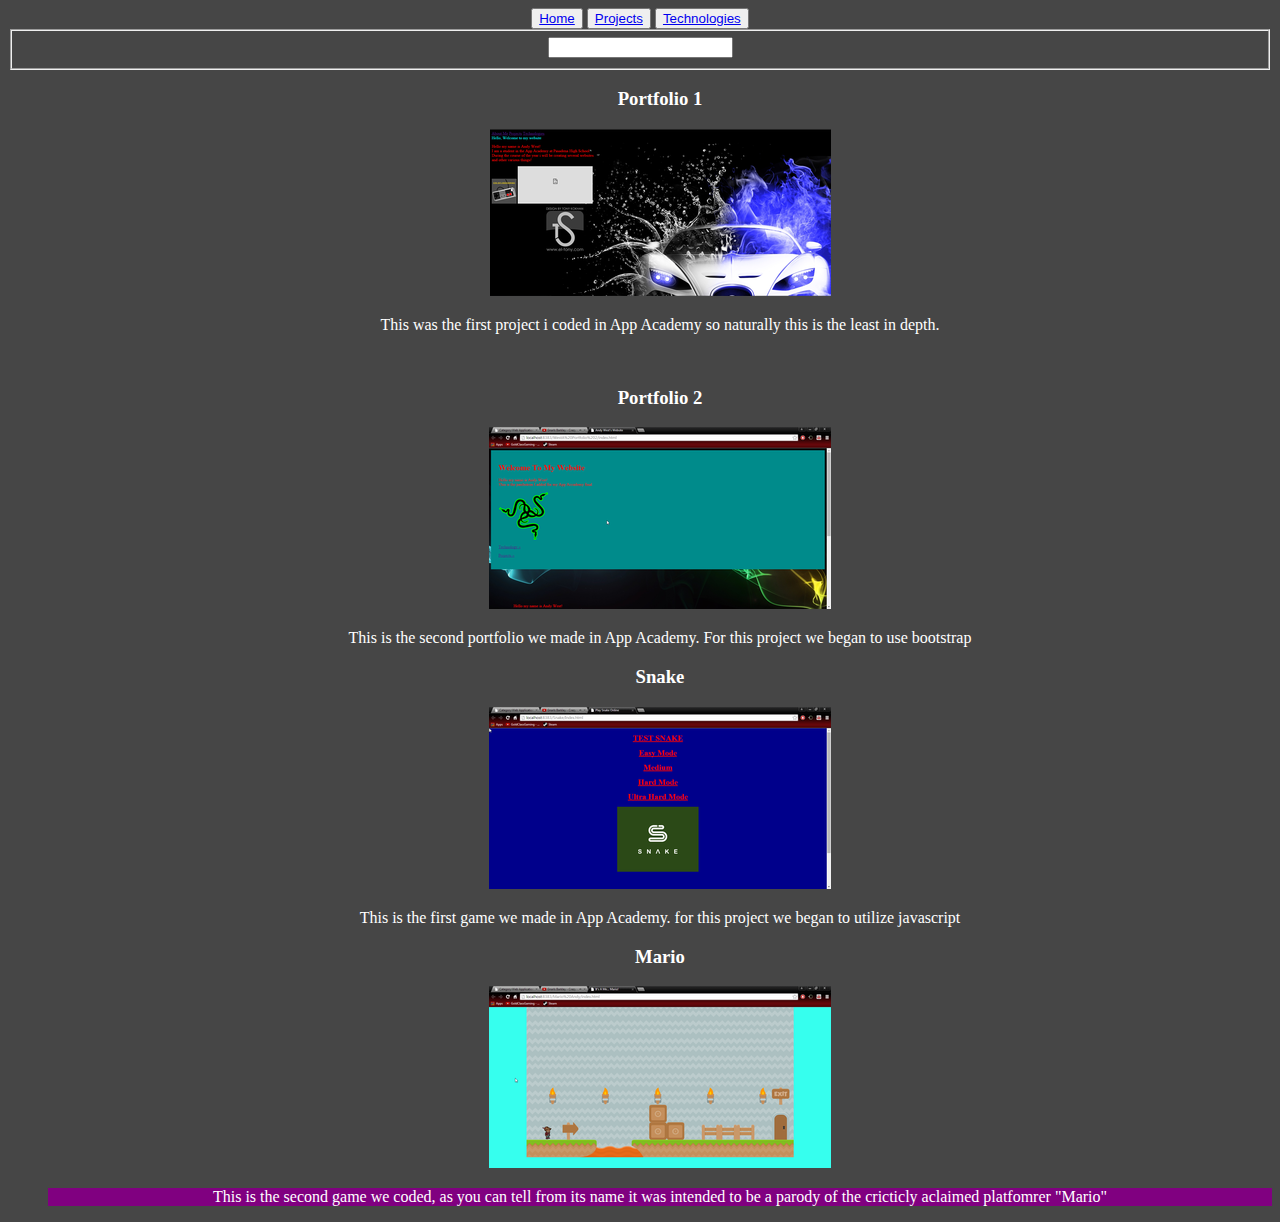
<file: public_html/Projects.html>
<!DOCTYPE html>
<!--
To change this license header, choose License Headers in Project Properties.
To change this template file, choose Tools | Templates
and open the template in the editor.
-->
<html>
    <head>

        <title>Andy's Portfolio 3</title>
        <meta charset="UTF-8">
        <meta name="viewport" content="width=device-width, initial-scale=1.0">
        <script src="//ajax.googleapis.com/ajax/libs/jquery/2.1.3/jquery.min.js"></script>
        <link rel="stylesheet" type="text/css" href="style.css">

    </head>
    <body>
        <figure id="mouse-pointer"></figure>
        <div class="links"><center>
                <button type="button"><a href="index.html">Home</a></button>
                <button type="button"><a href="Projects.html">Projects</a></button>
                <button type="button"><a href="Technology.html">Technologies</a></button>
            </center>
            <center> <!-- Search bar -->   <form id="live-search" action="" class="styled" method="post">
                    <fieldset>
                        <input type="text" class="text-input" id="filter" value="" />
                        <span id="filter-count"></span>
                    </fieldset>
                </form> </center
        </div><center>
        <div class="proj">
            <center><h1These are the projects i have completed throughout the App Academy.</h1></center>
          <ol class="commentlist">  <h3>Portfolio 1</h3>
            <img src="img/rsz_portfolio.png"<br>
            <p><font color=white>This was the first project i coded in App Academy so naturally this is the least in depth.</p><br></ol>
          <ol class="commentlist">  <h3>Portfolio 2</h3>
            <img src="img/rsz_portfolio_2.png"<br>
            <p><font color=white>This is the second portfolio we made in App Academy. For this project we began to use bootstrap</p></ol>
          <ol class="commentlist">  <h3>Snake</h3>
            <img src="img/rsz_snake.png"><br>
            <p><font color=white>This is the first game we made in App Academy. for this project we began to utilize javascript</p></ol>
         <ol class="commentlist">   <h3>Mario</h3>
            <img src="img/rsz_mario.png"><br>
            <p><font color="white">This is the second game we coded, as you can tell from its name it was intended to be a parody of the cricticly aclaimed platfomrer "Mario"<br></p></ol>
        </div></center>
    <script type='text/javascript' src='script.js'></script>

</body>
</html>
</file>
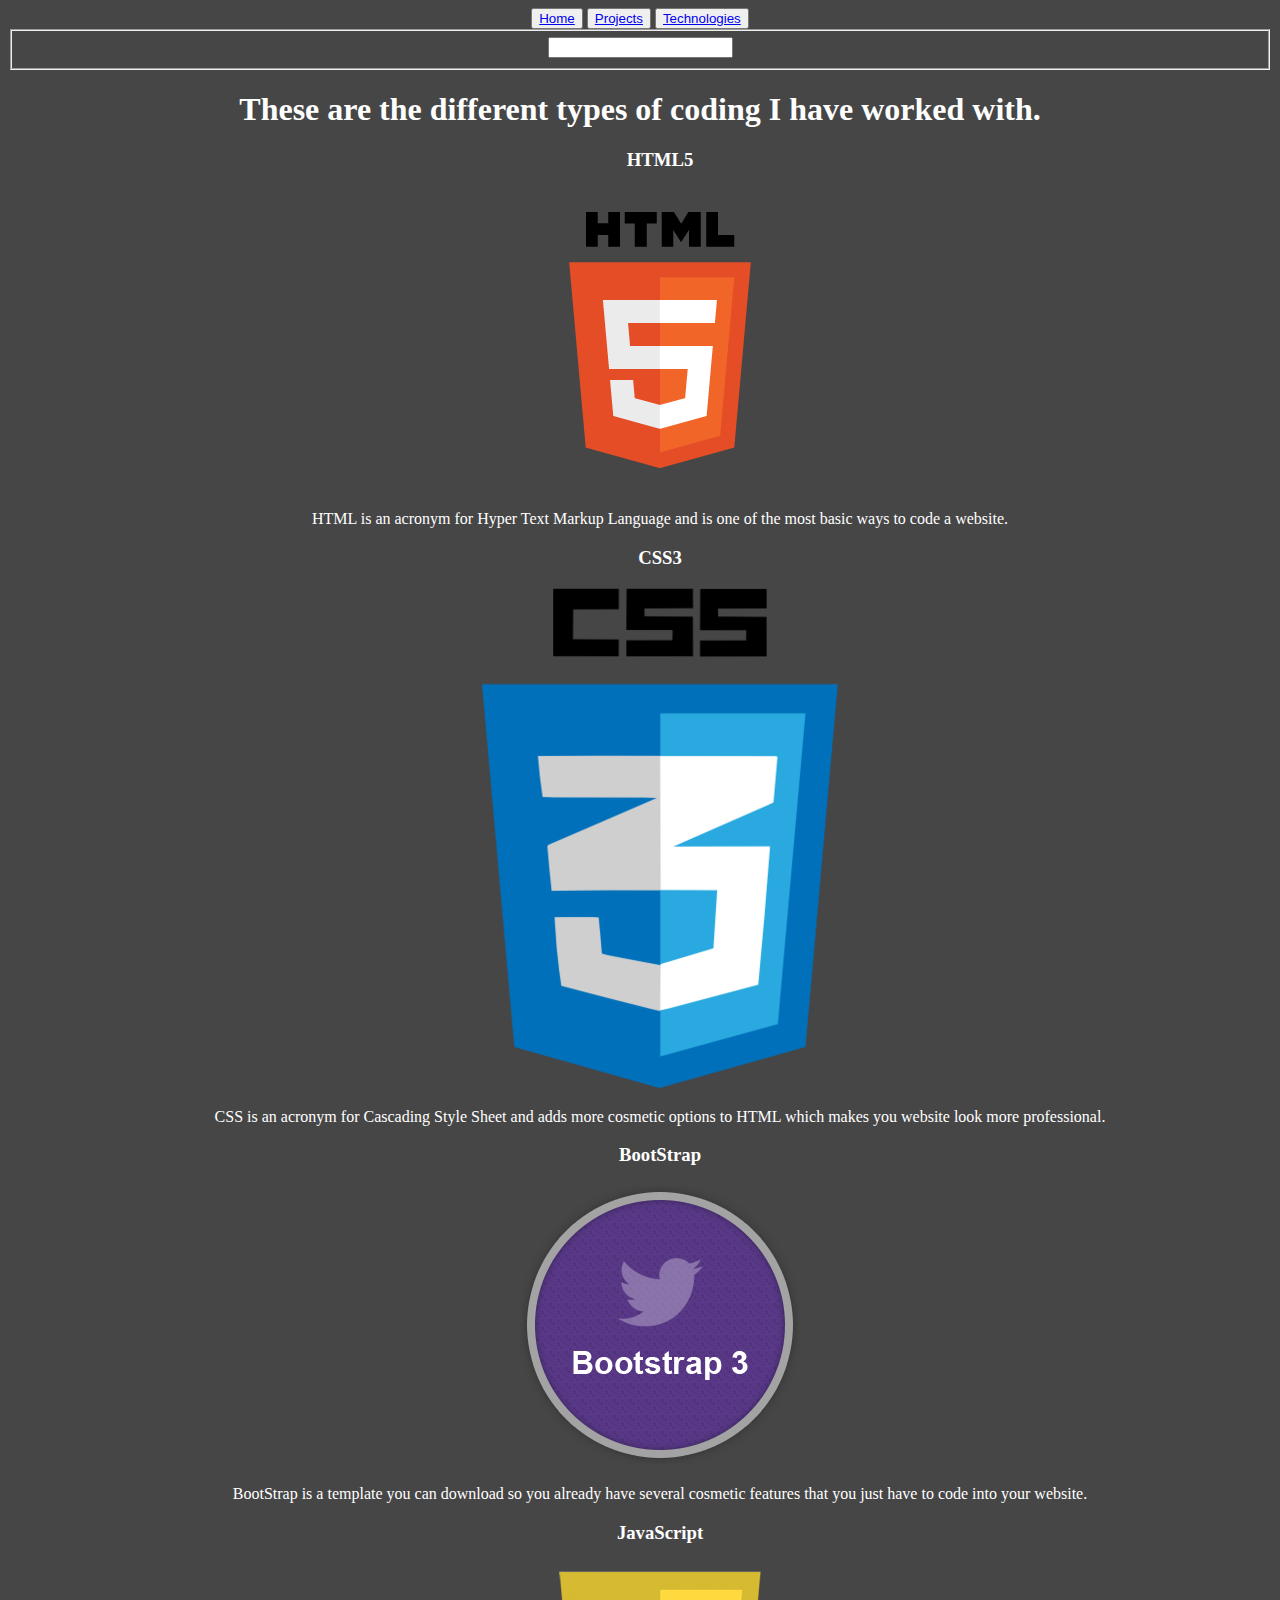
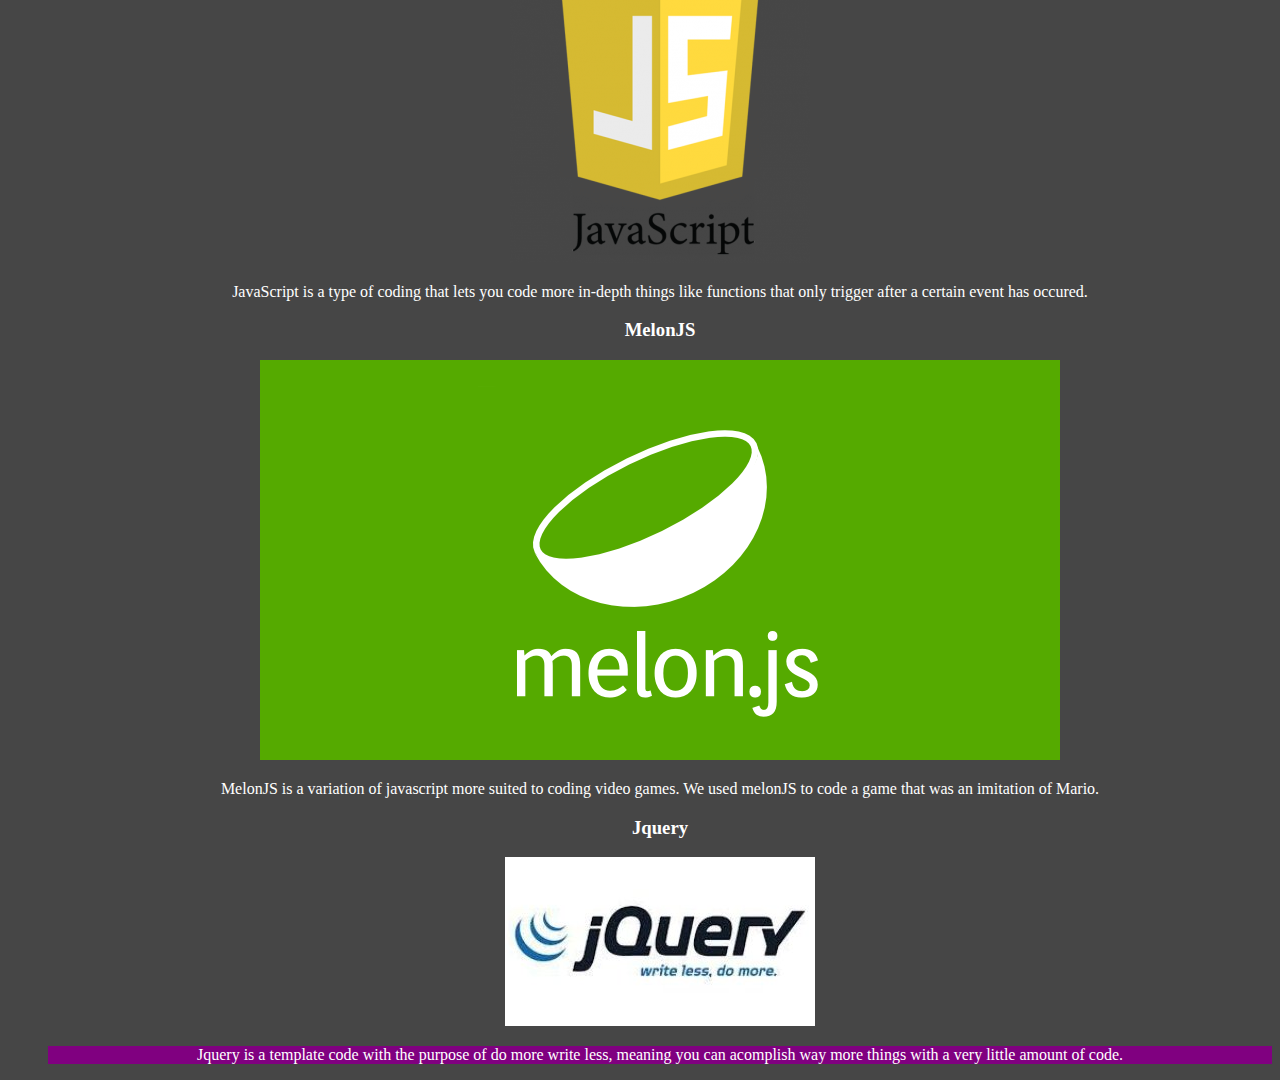
<file: public_html/Technology.html>
<!DOCTYPE html>
<!--
To change this license header, choose License Headers in Project Properties.
To change this template file, choose Tools | Templates
and open the template in the editor.
-->
<html>
    <head>

        <title>Andy's Portfolio 3</title>
        <meta charset="UTF-8">
        <meta name="viewport" content="width=device-width, initial-scale=1.0">
        <script src="//ajax.googleapis.com/ajax/libs/jquery/2.1.3/jquery.min.js"></script>
        <link rel="stylesheet" type="text/css" href="style.css">
        <script type='text/javascript' src='script.js'></script>

    </head>

    <body>
        <figure id="mouse-pointer"></figure>
        <div class="links"><center>
                <button type="button"><a href="index.html">Home</a></button>
                <button type="button"><a href="Projects.html">Projects</a></button>
                <button type="button"><a href="Technology.html">Technologies</a></button>
            </center>
            <center> <!-- Search bar -->   <form id="live-search" action="" class="styled" method="post">
                    <fieldset>
                        <input type="text" class="text-input" id="filter" value="" />
                        <span id="filter-count"></span>
                    </fieldset>
                </form> </center
        </div><center>
        <div class="tech">
            <center><h1>These are the different types of coding I have worked with.</h1></center>
        </div><ol class="commentlist">
        <h3>HTML5</h3>
        <img src="img/html5.png">
        <p>HTML is an acronym for Hyper Text Markup Language and is one of the most basic ways to code a website.</p></ol>
       <ol class="commentlist"> <h3>CSS3</h3>
        <img src="img/css3.png">
        <p>CSS is an acronym for Cascading Style Sheet and adds more cosmetic options to HTML which makes you website look more professional.</p></ol>
       <ol class="commentlist"> <h3>BootStrap</h3>
        <img src="img/bootstrap.png">
        <p>BootStrap is a template you can download so you already have several cosmetic features that you just have to code into your website.</p></ol>
       <ol class="commentlist"> <h3>JavaScript</h3>
        <img src="img/javascript.png">
        <p>JavaScript is a type of coding that lets you code more in-depth things like functions that only trigger after a certain event has occured.</p></ol>
      <ol class="commentlist">  <h3>MelonJS</h3>
        <img src="img/melonjs.png">
        <p>MelonJS is a variation of javascript more suited to coding video games. We used melonJS to code a game that was an imitation of Mario.</p></ol>
      <ol class="commentlist">  <h3>Jquery</h3>
        <img src="img/jquery.jpg">
        <p>Jquery is a template code with the purpose of do more write less, meaning you can acomplish way more things with a very little amount of code.</p></ol>
    </center>
</body>
</html>
</file>
<file: public_html/style.css>
/*
To change this license header, choose License Headers in Project Properties.
To change this template file, choose Tools | Templates
and open the template in the editor.
*/
/* 
    Created on : Jan 7, 2015, 2:47:47 PM
    Author     : Student
*/

body {
  /* Location of the image */
  background-image: url(https://computerinformationschool.files.wordpress.com/2014/08/3840x2400-1.jpg);
  
  /* Background image is centered vertically and horizontally at all times */
  background-position: center center;
  
  /* Background image doesn't tile */
  background-repeat: no-repeat;
  
  /* Background image is fixed in the viewport so that it doesn't move when 
     the content's height is greater than the image's height */
  background-attachment: fixed;
  
  /* This is what makes the background image rescale based
     on the container's size */
  background-size: cover;
  
  /* Set a background color that will be displayed
     while the background image is loading */
  background-color: #464646;
} 
h1 {
    color: white;

}
h2 {
    color: white;
    background-color: blue 
}
h3 {
    color: white;

}
#animateList li a {
    cursor: pointer;
    transition: padding-left 250ms ease-out;
    /* trans pattern:  property duration timingMethod delay */
}
#animateList li a:hover {
    padding-left: 20px;
}
.jumbotron {
    background-color: darkcyan;
    padding: 0px
}
h4 {
    background-color: blue
}
*{
    cursor: none;
}
/* CSS coding t give the cursor the illusion of a different image */
figure#mouse-pointer {
    background-image: url('https://gp5.googleusercontent.com/-ZIXcUEp7tMU/AAAAAAAAAAI/AAAAAAAAAAA/WR8SMNhKGOM/s48-c-k-no/photo.jpg?sz=50');
    width: 44px;
    height: 44px;
    position: absolute;
    margin-left: -8px; 
    display: block;
}
p{
    color:white
}
js{
    color:white
}
</file>
